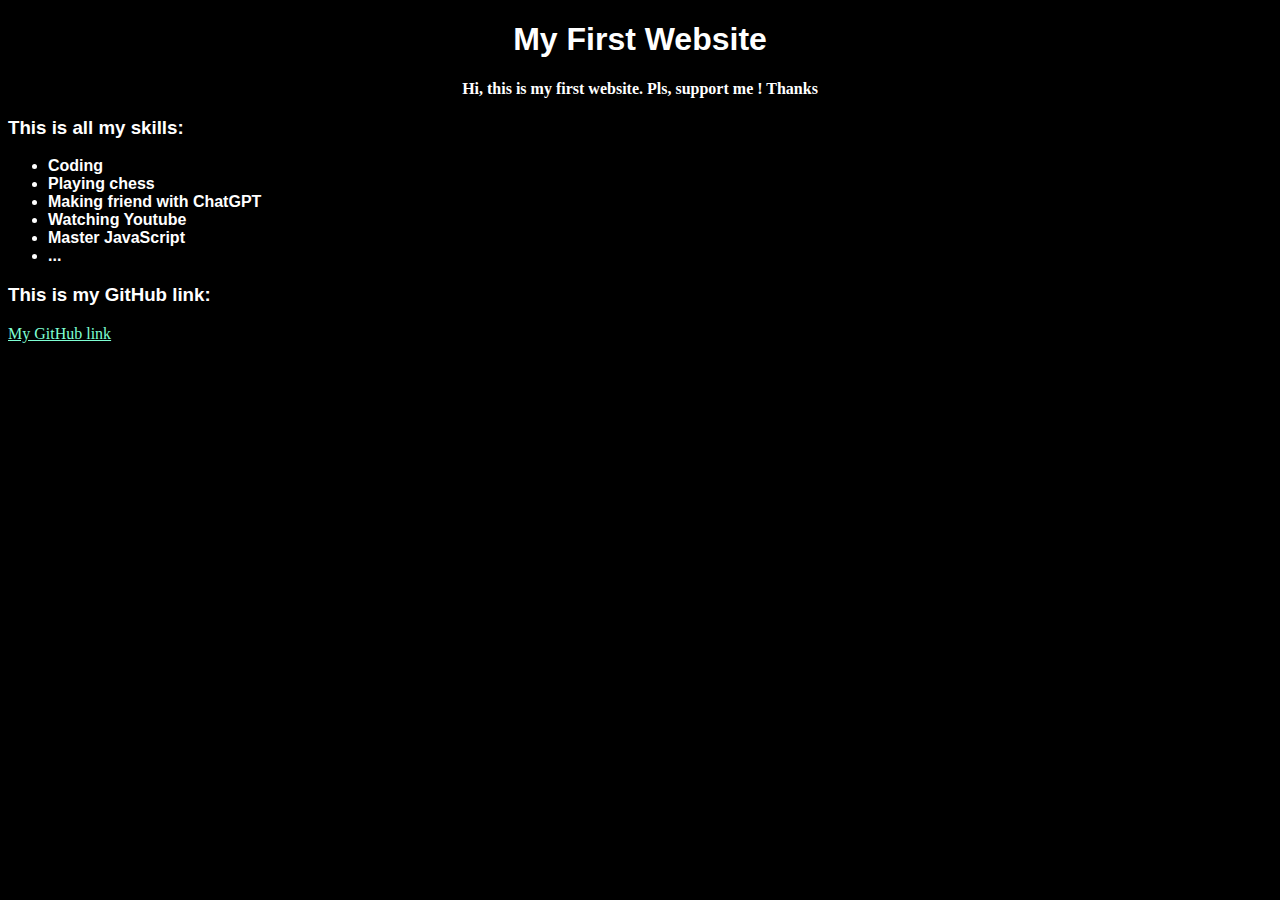
<file: 1st_lesson/index.html>
<!DOCTYPE html>
<html lang="en">
<head>
    <meta charset="UTF-8">
    <meta name="viewport" content="width=device-width, initial-scale=1.0">
    <title>My First Website</title>
    <link rel="stylesheet" href="style.css">
</head>
<body>
    <h1>My First Website</h1>
    <p>Hi, this is my first website. Pls, support me ! Thanks</p>
    <h3>This is all my skills:</h3>
    <ul>
        <li>Coding</li>
        <li>Playing chess</li>
        <li>Making friend with ChatGPT</li>
        <li>Watching Youtube</li>
        <li>Master JavaScript</li>
        <li>...</li>
    </ul>
    <h3>
        This is my GitHub link:
    </h3>
    <a href="https://github.com/giabao131012vn-cmyk" target="_blank">My GitHub link</a>
</body>
</html>
</file>
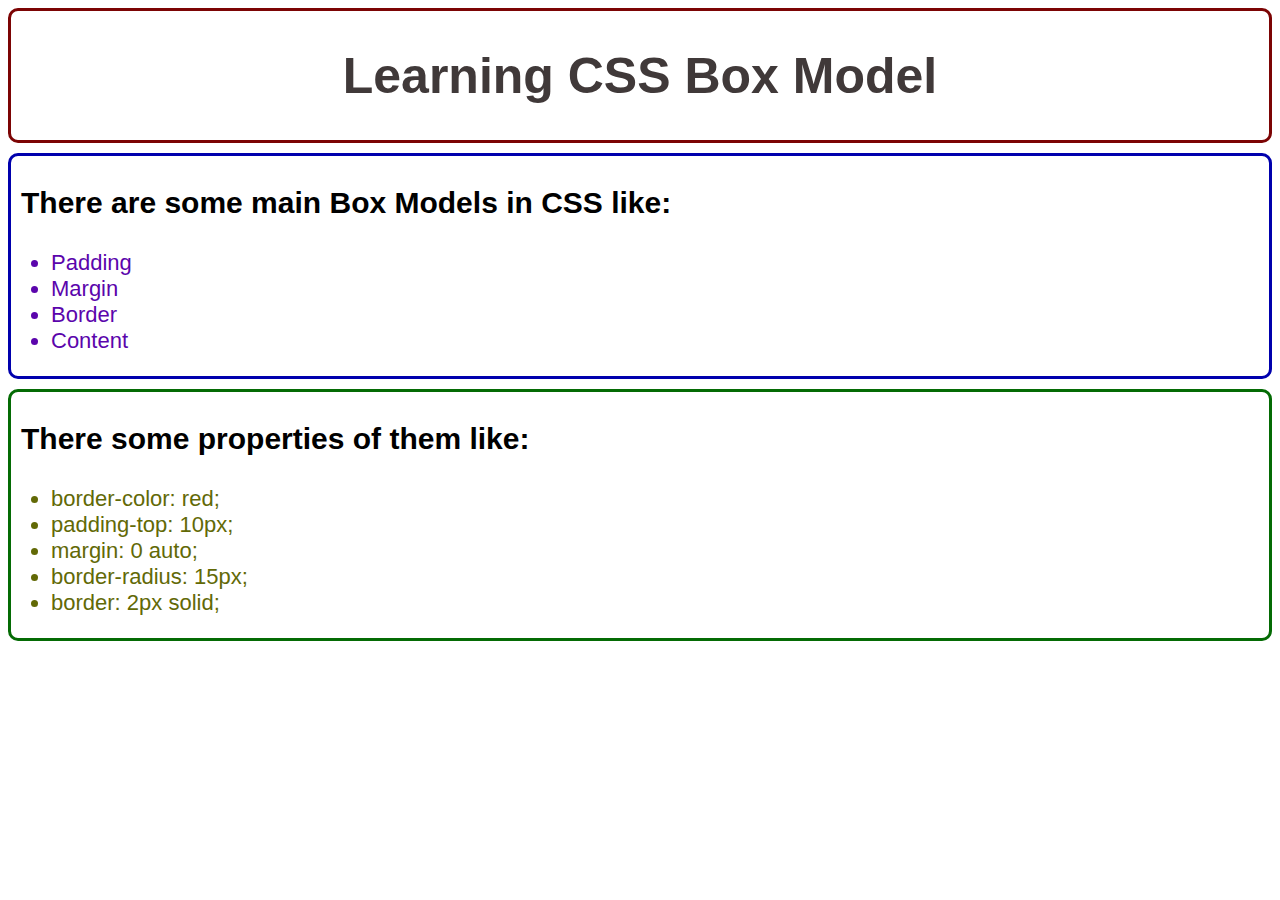
<file: 2nd_lesson/index.html>
<!DOCTYPE html>
<html lang="en">
<head>
    <meta charset="UTF-8">
    <meta name="viewport" content="width=device-width, initial-scale=1.0">
    <title>Learning CSS Box Model</title>
    <link rel="stylesheet" href="style.css">
</head>
<body>
    <div id="title-container">
        <h1>Learning CSS Box Model</h1>
    </div>
    <div id="box-model-list-container">
        <p>There are some main Box Models in CSS like: </p>
        <ul id="name-list">
            <li>Padding</li>
            <li>Margin</li>
            <li>Border</li>
            <li>Content</li>
        </ul>
    </div>
    <div id="box-model-prop-container">
        <p>There some properties of them like: </p>
        <ul id="prop-list">
            <li>border-color: red;</li>
            <li>padding-top: 10px;</li>
            <li>margin: 0 auto;</li>
            <li>border-radius: 15px;</li>
            <li>border: 2px solid;</li>
        </ul>
    </div>
</body>
</html>
</file>
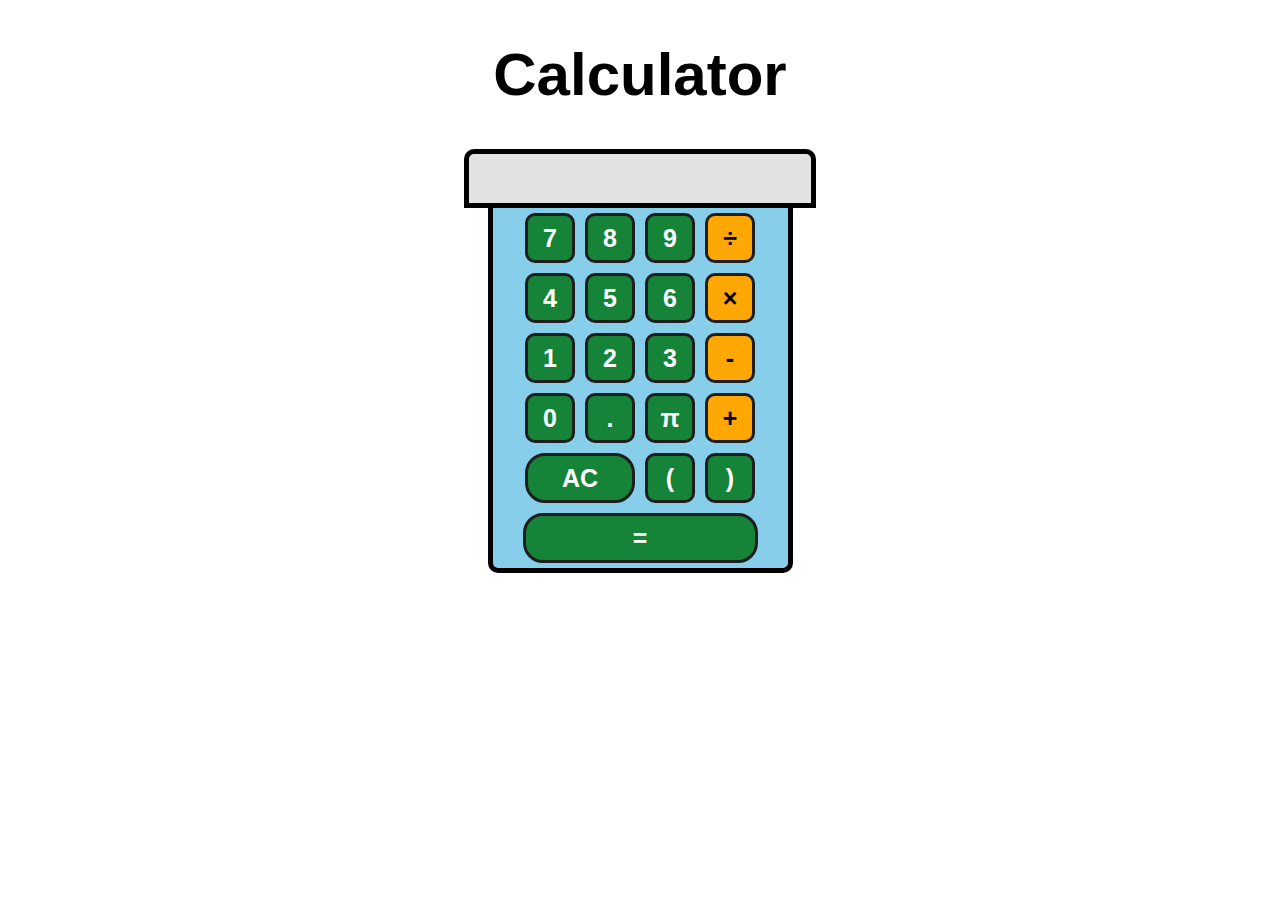
<file: 3rd_lesson/index.html>
<!DOCTYPE html>
<html lang="en">
<head>
    <meta charset="UTF-8">
    <meta name="viewport" content="width=device-width, initial-scale=1.0">
    <title>Calculator</title>
    <link rel="stylesheet" href="style.css">
</head>
<body>
    <header class="page-title">
        <h1>Calculator</h1>
    </header>
    <div class="calculator-input-container">
        <input id="input">
    </div>
    <div class="calculator-button-container">
        <button id="seven" onclick='addString("7")'>7</button>
        <button id="eight" onclick='addString("8")'>8</button>
        <button id="nine" onclick='addString("9")'>9</button>
        <button class="operation" id="divide" onclick='addString("÷")'>÷</button>
        <button id="four" onclick='addString("4")'>4</button>
        <button id="five" onclick='addString("5")'>5</button>
        <button id="six" onclick='addString("6")'>6</button>
        <button class="operation" id="multiply" onclick='addString("×")'>×</button>
        <button id="one" onclick='addString("1")'>1</button>
        <button id="two" onclick='addString("2")'>2</button>
        <button id="three" onclick='addString("3")'>3</button>
        <button id="minus" class="operation" onclick='addString("-")'>-</button>
        <button id="zero" onclick='addString("0")'>0</button>
        <button id="point" onclick='addString(".")'>.</button>
        <button id="pi" onclick='addString("π")'>π</button>
        <button id="add" class="operation" onclick='addString("+")'>+</button>
        <button id="deleteAll" onclick='deleteAll()'>AC</button>
        <button id="bracket" onclick='addString("(")'>(</button>
        <button id="bracket" onclick='addString(")")'>)</button>
        <button id="equal" onclick='calculate()'>=</button>
    </div>
    <script src="math.js"></script>
    <script src="index.js"></script>
</body>
</html>
</file>
<file: 1st_lesson/style.css>
body {
    background-color: black;
}

h1 {
    font-family: Arial, Helvetica, sans-serif;
    font-weight: bold;
    color: white;
    text-align: center;
}

h3 {
    font-family:'Segoe UI', Tahoma, Geneva, Verdana, sans-serif;
    font-weight: bold;
    color: white;
}

ul {
    font-weight: bold;
    font-family: 'Franklin Gothic Medium', 'Arial Narrow', Arial, sans-serif;
    color: white;
}

p {
    font-weight: bold;
    color: white;
    text-align: center;
}

a:hover {
    color: rgb(92, 210, 249)
}

a {
    color: aquamarine;
}
</file>
<file: 2nd_lesson/style.css>
#title-container {
    max-width: 100%;
    font-weight: bold;
    color: rgb(64, 57, 57);
    font-size: 25px;
    text-align: center;
    border: 3px solid;
    border-radius: 10px;
    padding: 2px;
    font-family:'Gill Sans', 'Gill Sans MT', Calibri, 'Trebuchet MS', sans-serif;
    border-color: rgb(124, 4, 4);
}

#box-model-list-container {
    border: 3px solid;
    border-color: rgb(0, 0, 173);
    border-radius: 10px;
    margin-top: 10px;
    font-family: Arial, Helvetica, sans-serif;
    max-width: 100%;
}

p {
    padding-left: 10px;
    font-weight: bold;
    font-size: 30px;
}

#name-list {
    font-size: 22px;
    color:rgb(91, 5, 172);
}

#box-model-prop-container {
    border: 3px solid;
    border-color: rgb(4, 107, 4);
    border-radius: 10px;
    margin-top: 10px;
    font-family: Arial, Helvetica, sans-serif;
    max-width: 100%;
}

#prop-list {
    font-size: 22px;
    color:rgb(98, 105, 6);
}
</file>
<file: 3rd_lesson/style.css>
.page-title {
    font-size: 30px;
    text-align: center;
    font-weight: bold;
    font-family: Arial, Helvetica, sans-serif;
}

.calculator-input-container {
    display: flex;
    justify-content: center;
    margin-bottom: 0 auto;
}

input {
    padding: 10px;
    font-size: 25px;
    text-align: right;
    font-family: Arial, Helvetica, sans-serif;
    border: 5px solid;
    border-top-left-radius: 10px;
    border-top-right-radius: 10px;
    background-color: rgb(227, 226, 226);
}

.calculator-button-container {
    display: flex;
    justify-content: center;
    flex-wrap: wrap;
    width: 305px;
    border: 5px solid;
    border-bottom-left-radius: 10px;
    border-bottom-right-radius: 10px;
    text-align: center;
    margin: 0 auto;
    gap: 10px;
    box-sizing: border-box;
    padding: 5px;
    border-top: 0;
    background-color: skyblue;
}

button {
    font-size: 25px;
    box-sizing: border-box;
    font-family: Arial, Helvetica, sans-serif;
    font-weight: bold;
    width: 50px;
    height: 50px;
    max-width: 100%;
    cursor: pointer;
    border: 3px solid;
    border-color:rgb(31, 30, 30);
    border-radius: 20%;
    background-color:rgb(21, 132, 56);
    color: white;
}

button:active {
    background-color: rgb(9, 220, 163)
}

#equal {
   width: 235px; 
   border-radius: 20px;
}

#deleteAll {
    width: 110px;
    border-radius: 20px;
}

button:hover {
    border-color: grey;
}

.operation {
    background-color: rgb(255, 167, 4);
    color: black;
}
</file>
